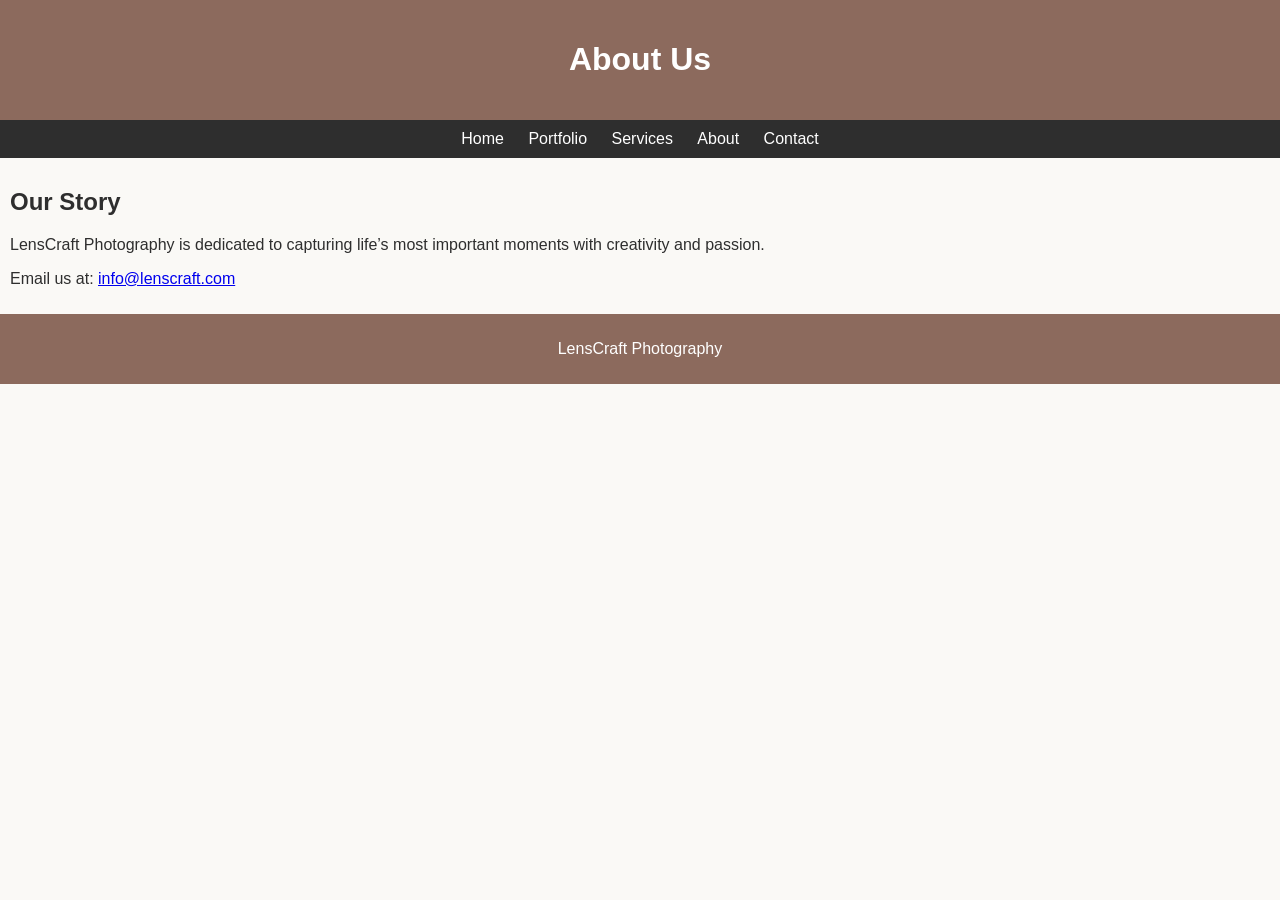
<file: about.html>
<!DOCTYPE html>
<html lang="en">
<head>
<meta charset="UTF-8">
<meta name="description" content="About Photographer">
<title>About</title>
<link rel="stylesheet" href="styles.css">
  <!-- Google tag (gtag.js) -->
<script async src="https://www.googletagmanager.com/gtag/js?id=G-FPWHREQE4H"></script>
<script>
  window.dataLayer = window.dataLayer || [];
  function gtag(){dataLayer.push(arguments);}
  gtag('js', new Date());

  gtag('config', 'G-FPWHREQE4H');
</script>
</head>

<body>

<header><h1>About Us</h1></header>

<nav>
<a href="index.html">Home</a>
<a href="portfolio.html">Portfolio</a>
<a href="services.html">Services</a>
<a href="about.html">About</a>
<a href="contact.html">Contact</a>
</nav>

<main>
<h2>Our Story</h2>
<p>LensCraft Photography is dedicated to capturing life’s most important moments with creativity and passion.</p>

<p>Email us at: <a href="mailto:info@lenscraft.com">info@lenscraft.com</a></p>
</main>

<footer><p>LensCraft Photography</p></footer>

</body>
</html>
</file>
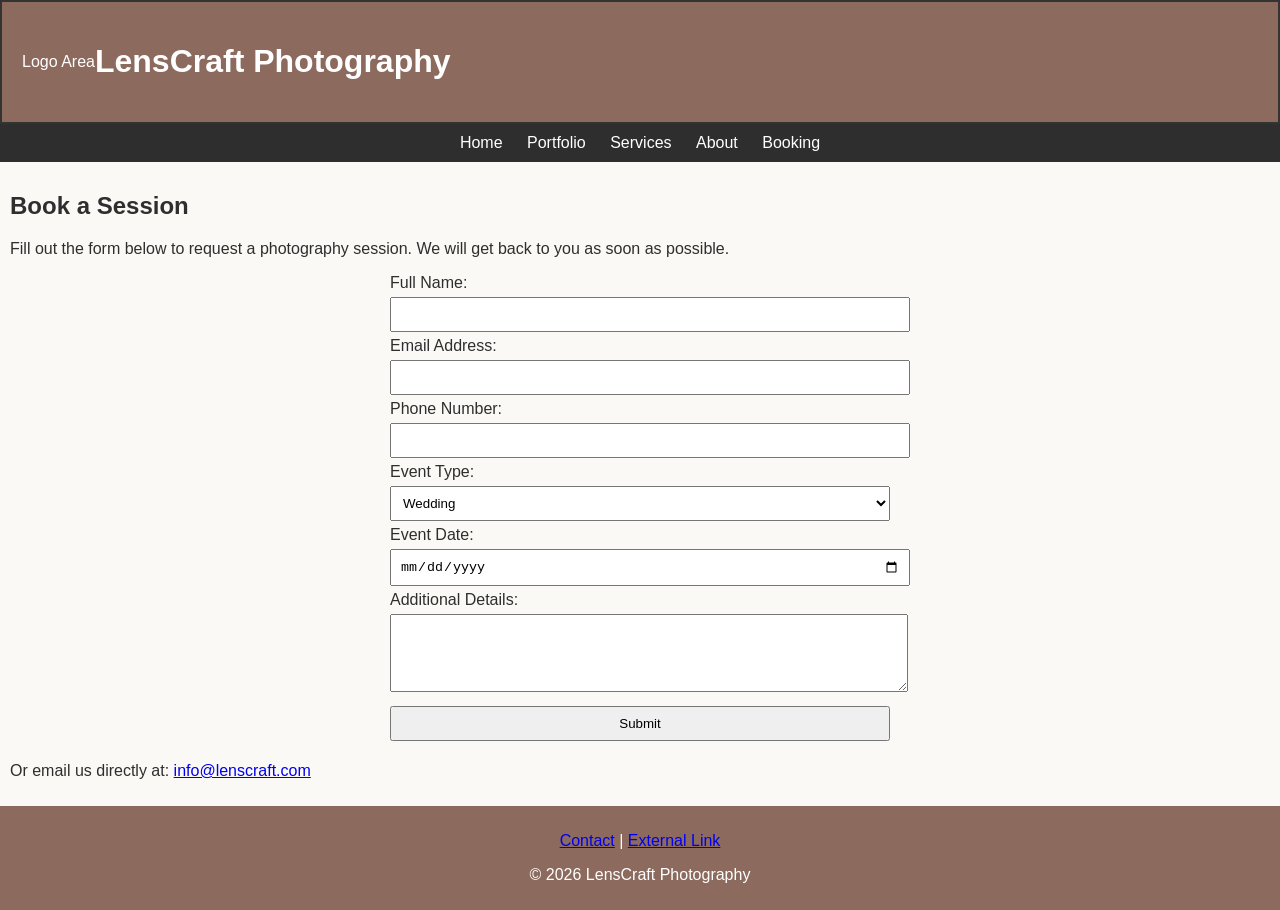
<file: contact.html>
<!DOCTYPE html>
<html lang="en">
<head>
<meta charset="UTF-8">
<meta name="viewport" content="width=device-width, initial-scale=1.0">
<meta name="description" content="Contact and book photography services with LensCraft Photography">
<title>Contact & Booking - LensCraft Photography</title>
<link rel="stylesheet" href="styles.css">
    <!-- Google tag (gtag.js) -->
<script async src="https://www.googletagmanager.com/gtag/js?id=G-FPWHREQE4H"></script>
<script>
  window.dataLayer = window.dataLayer || [];
  function gtag(){dataLayer.push(arguments);}
  gtag('js', new Date());

  gtag('config', 'G-FPWHREQE4H');
</script>
</head>

<body>

<!-- HEADER -->
<header class="header-container">
  <div class="logo">Logo Area</div>
  <div class="header-title">
    <h1>LensCraft Photography</h1>
  </div>
</header>

<!-- NAV -->
<nav class="navbar">
  <a href="index.html">Home</a>
  <a href="portfolio.html">Portfolio</a>
  <a href="services.html">Services</a>
  <a href="about.html">About</a>
  <a href="contact.html">Booking</a>
</nav>

<!-- MAIN -->
<main>

<h2>Book a Session</h2>
<p>Fill out the form below to request a photography session. We will get back to you as soon as possible.</p>

<!-- FORM -->
<form action="#">

<label for="name">Full Name:</label>
<input type="text" id="name" name="fullname" required>

<label for="email">Email Address:</label>
<input type="email" id="email" name="email" required>

<label for="phone">Phone Number:</label>
<input type="tel" id="phone" name="phone">

<label for="event">Event Type:</label>
<select id="event" name="event">
  <option>Wedding</option>
  <option>Graduation</option>
  <option>Portrait</option>
  <option>Corporate</option>
</select>

<label for="date">Event Date:</label>
<input type="date" id="date" name="date">

<label for="message">Additional Details:</label>
<textarea id="message" name="message" rows="4"></textarea>

<input type="submit" value="Submit">

</form>

<!-- EMAIL LINK (REQUIRED) -->
<p>Or email us directly at:
<a href="mailto:info@lenscraft.com">info@lenscraft.com</a>
</p>

</main>

<!-- FOOTER -->
<footer>
  <p>
    <a href="contact.html">Contact</a> |
    <a href="https://www.google.com" target="_blank">External Link</a>
  </p>
  <p>© 2026 LensCraft Photography</p>
</footer>

</body>
</html>
</file>
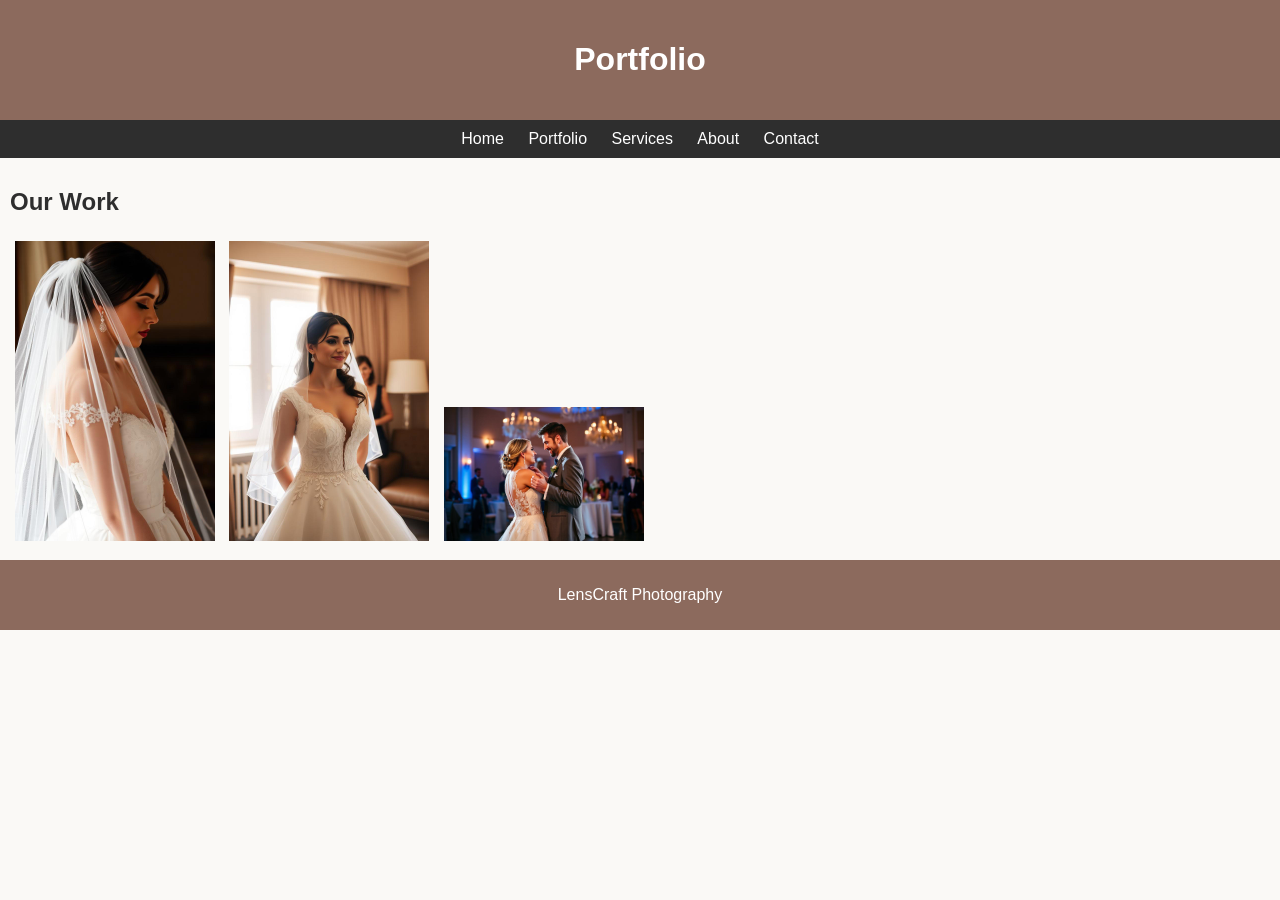
<file: portfolio.html>
<!DOCTYPE html>
<html lang="en">
<head>
<meta charset="UTF-8">
<meta name="description" content="Photography Portfolio">
<title>Portfolio</title>
<link rel="stylesheet" href="styles.css">
  <!-- Google tag (gtag.js) -->
<script async src="https://www.googletagmanager.com/gtag/js?id=G-FPWHREQE4H"></script>
<script>
  window.dataLayer = window.dataLayer || [];
  function gtag(){dataLayer.push(arguments);}
  gtag('js', new Date());

  gtag('config', 'G-FPWHREQE4H');
</script>
</head>

<body>

<header><h1>Portfolio</h1></header>

<nav>
<a href="index.html">Home</a>
<a href="portfolio.html">Portfolio</a>
<a href="services.html">Services</a>
<a href="about.html">About</a>
<a href="contact.html">Contact</a>
</nav>

<main>
<h2>Our Work</h2>
<img src="images/image1.jpg" alt="Photo 1">
<img src="images/image2.jpg" alt="Photo 2">
<img src="images/image4.jpg" alt="Photo 3">
</main>

<footer><p>LensCraft Photography</p></footer>

</body>
</html>
</file>
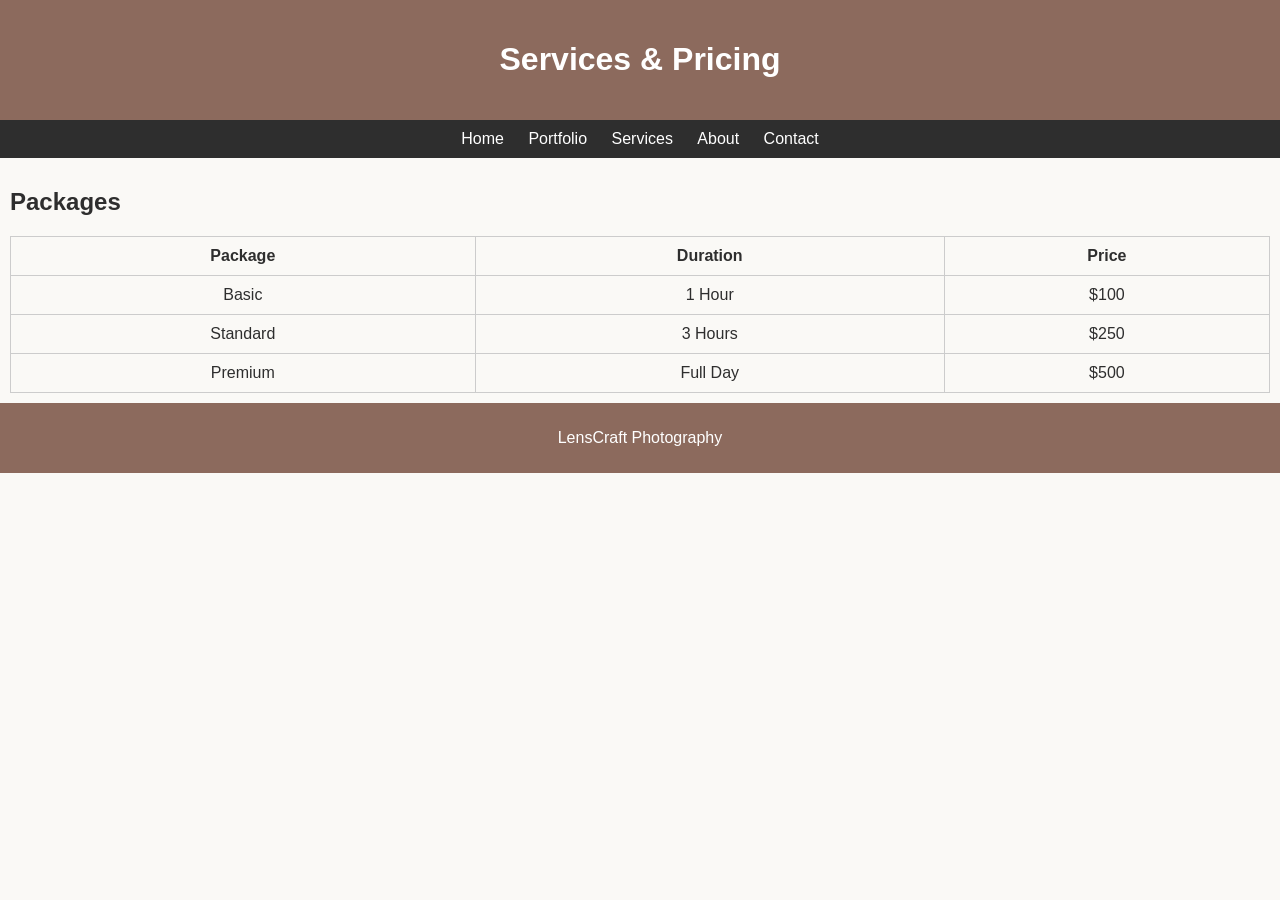
<file: services.html>
<!DOCTYPE html>
<html lang="en">
<head>
<meta charset="UTF-8">
<meta name="description" content="Services and Pricing">
<title>Services</title>
<link rel="stylesheet" href="styles.css">
  <!-- Google tag (gtag.js) -->
<script async src="https://www.googletagmanager.com/gtag/js?id=G-FPWHREQE4H"></script>
<script>
  window.dataLayer = window.dataLayer || [];
  function gtag(){dataLayer.push(arguments);}
  gtag('js', new Date());

  gtag('config', 'G-FPWHREQE4H');
</script>
</head>

<body>

<header><h1>Services & Pricing</h1></header>

<nav>
<a href="index.html">Home</a>
<a href="portfolio.html">Portfolio</a>
<a href="services.html">Services</a>
<a href="about.html">About</a>
<a href="contact.html">Contact</a>
</nav>

<main>

<h2>Packages</h2>

<table>
<tr>
<th>Package</th>
<th>Duration</th>
<th>Price</th>
</tr>

<tr>
<td>Basic</td>
<td>1 Hour</td>
<td>$100</td>
</tr>

<tr>
<td>Standard</td>
<td>3 Hours</td>
<td>$250</td>
</tr>

<tr>
<td>Premium</td>
<td>Full Day</td>
<td>$500</td>
</tr>

</table>

</main>

<footer><p>LensCraft Photography</p></footer>

</body>
</html>
</file>
<file: styles.css>
:root {
  --primary-color: #F5EDE3;
  --secondary-color: #8C6A5D;
  --accent-color: #2E2E2E;
  --highlight-color: #C8A951;
  --background-color: #FAF9F6;
}

body {
  font-family: Arial, sans-serif;
  margin: 0;
  background-color: var(--background-color);
  color: var(--accent-color);
}

header {
  background-color: var(--secondary-color);
  color: white;
  padding: 20px;
  text-align: center;
}
.header-container {
  display: flex;
  align-items: center;  
  border: 2px solid #333;
}

nav {
  background-color: var(--accent-color);
  padding: 10px;
  text-align: center;
}

nav a {
  color: white;
  margin: 10px;
  text-decoration: none;
}

nav a:hover {
  color: var(--highlight-color);
}

main {
  padding: 10px;
}

footer {
  background-color: var(--secondary-color);
  color: white;
  text-align: center;
  padding: 10px;
}

img {
  width: 80%;
  max-width: 200px;
  margin: 5px;
}

table {
  width: 100%;
  border-collapse: collapse;
}

th, td {
  border: 1px solid #ccc;
  padding: 10px;
  text-align: center;
}

form {
  max-width: 500px;
  margin: auto;
}

input, select, textarea {
  width: 100%;
  padding: 8px;
  margin: 5px 0;
}
</file>
